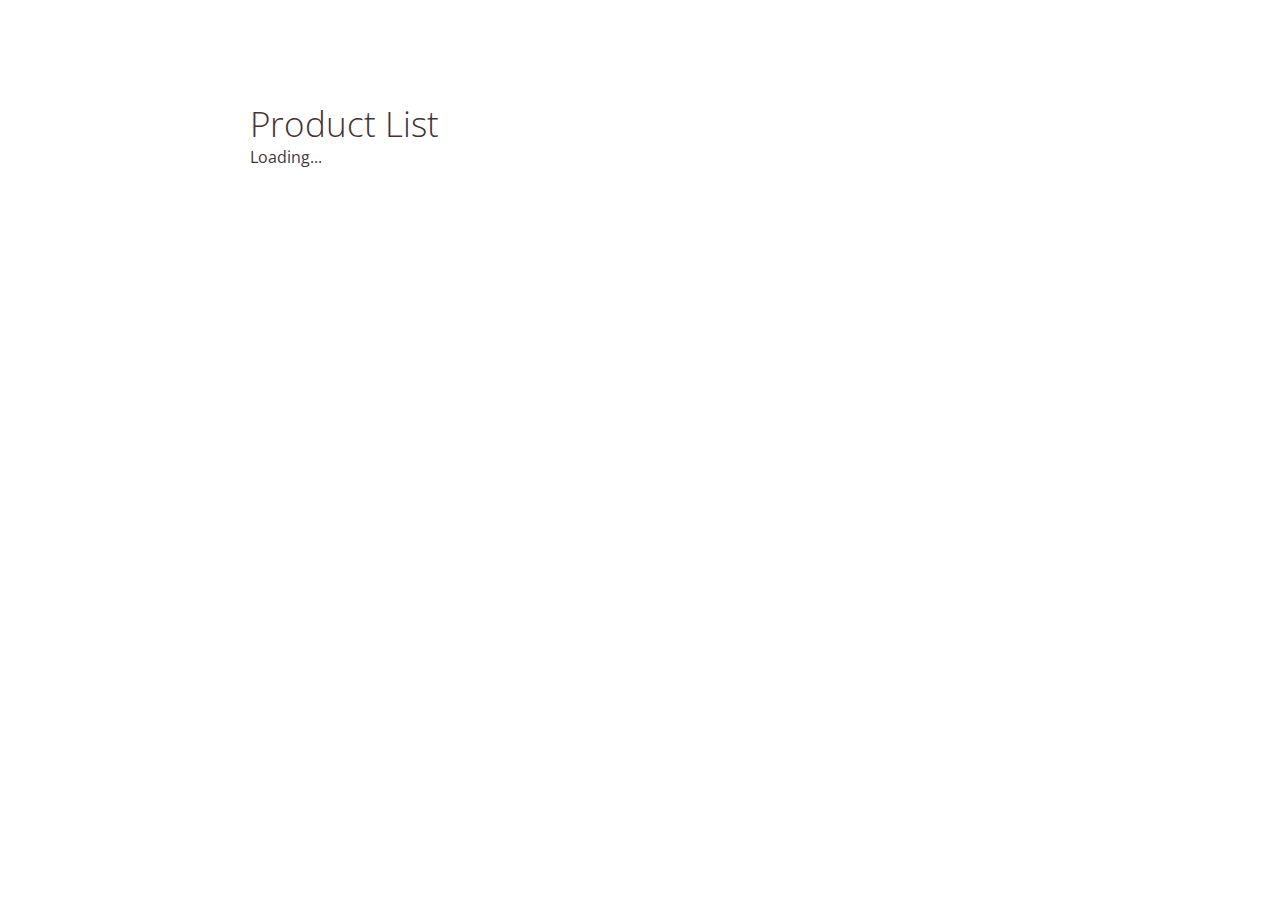
<file: index.html>
<!DOCTYPE html>
<html lang="en">
<head>
    <meta charset="UTF-8">
    <meta http-equiv="X-UA-Compatible" content="IE=edge">
    <meta name="viewport" content="width=device-width, initial-scale=1.0">
    <title>Vanilla Rating</title>
    <link rel="stylesheet" href="/assets/css/classless-tiny.css">
</head>
<body>
    <h1>Product List</h1>

    <section id="products">Loading...</section>
    
    <script src='/assets/js/main.js'></script>
    <script>
        fetch(`${baseURL}/products`)
                .then(response => response.json())
                .then(function(data){
                    const items = data.items
                
                //Display Product list
                $('#products').innerHTML = ''
                    items.forEach(function (item) {
                        let contentEl = `
                            <h3><a href='/product.html?key=${item.key}'>${item.title}</a></h3>
                            <p>${item.body}</p>
                        `
                        $('#products').insertAdjacentHTML('beforeend', contentEl)
                    });
                })
                .catch(err => console.log(err))
    </script>
    
</body>
</html>
</file>
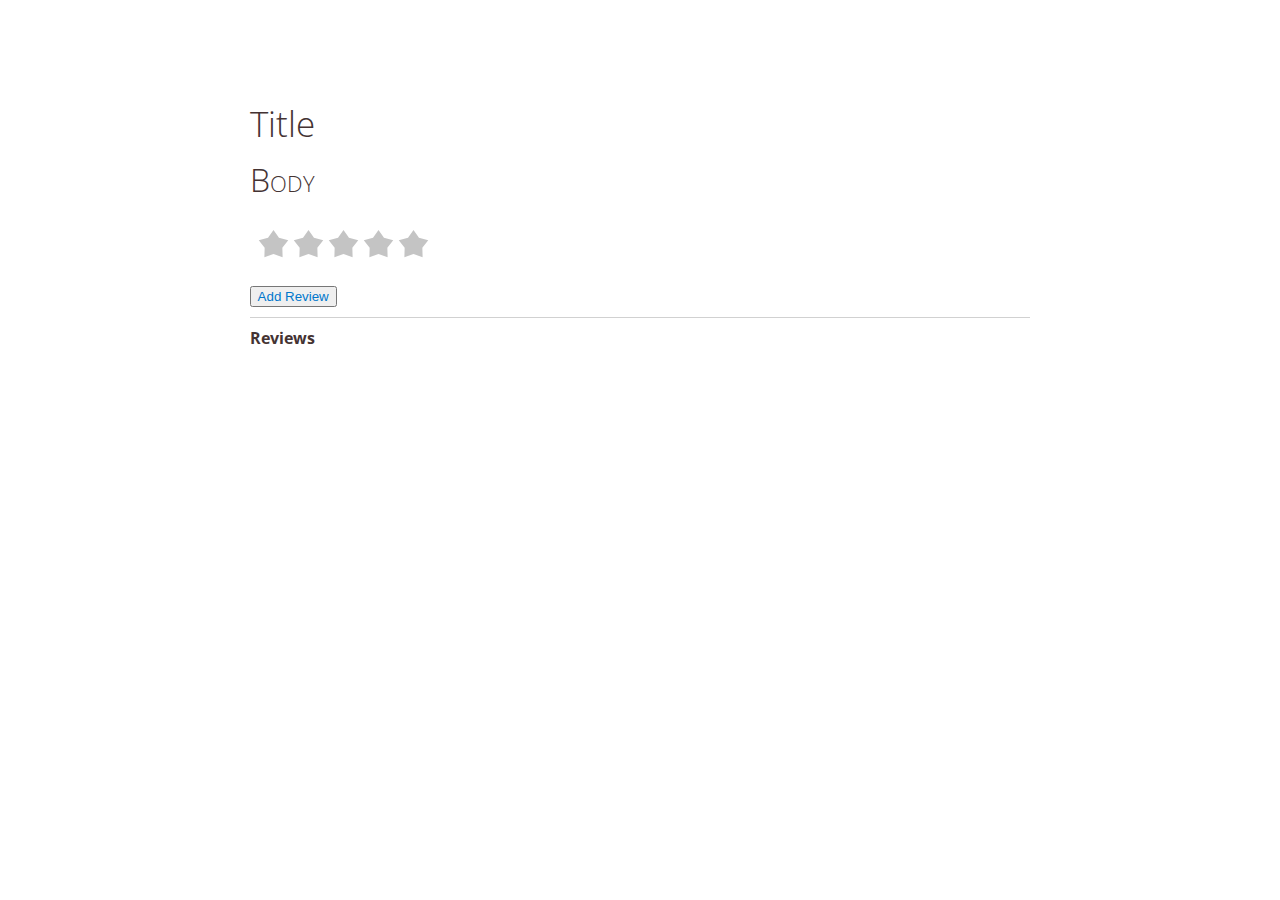
<file: product.html>
<!DOCTYPE html>
<html lang="en">

<head>
    <meta charset="UTF-8">
    <meta http-equiv="X-UA-Compatible" content="IE=edge">
    <meta name="viewport" content="width=device-width, initial-scale=1.0">
    <title>Vanilla Rating</title>
    <link rel="stylesheet" href="/assets/css/product.css">
    <link rel="stylesheet" href="/assets/css/classless-tiny.css">
</head>

<body>
    <h1>Title</h1>
    <h2>Body</h2>

    <br>
    <section>
        <div>
            <span class="is-xl" id="current-rating-nr"></span> &nbsp;
            <span id="current-ratingstar"></span>
        </div>

        <br>
        <button onclick="openModal()">Add Review</button>
        <div id="modal-root">
            <div class="modal">
                <h3>What's your rating?</h3>  
                <p>Rating</p>
                <div id="ratingstar-submission"></div>

                <p>Review</p>
                <textarea placeholder="start typing.." id="review_textarea" cols="30" rows="2"></textarea>
                <br>

                <button onclick="submitReview()">Submit Review</button>
            </div>
        </div>
        
        <hr>
        <b>Reviews</b>
        <section id="reviews"></section>
    </section>

    <script src='/assets/js/main.js'></script>
    <script src='/assets/js/product.js'></script>
</body>

</html>
</file>
<file: assets/css/product.css>
textarea {
    border: none;
}


.is-xl {
    font-size: 1.2rem;
}

/* This modal code from https://codepen.io/nbalaguer/pen/PVbEjm */
#modal-root {
position: fixed;
overflow: hidden;
background-color: rgba(0, 0, 0, 0.4);
left : 0;
top: 0;
width: 0px;
height : 0px;
opacity: 0;
transition: opacity 0.15s ease-out, width 0s linear 0.15s, height 0s linear 0.15s;
}

#modal-root.visible {
width: 100%;
height: 100%;
opacity: 1;
transition: opacity 0.15s ease-out;
}

.modal {
margin: 0 auto;
width: 600px;
background-color: white;
padding: 20px;
border-radius: 5px;
position: relative;
top: 50%;
transform: translateY(-50%);
}
</file>
<file: assets/css/classless-tiny.css>
/* Classless.css v0.95 (Tiny Inline Version)*/
@import url('https://fonts.googleapis.com/css?family=Open+Sans:300,400');

/* Tiny Reset for block elements  */
* {box-sizing: border-box; border-spacing: 0;}
header, footer, figure, table, video, details, blockquote,
ul, ol, dl, fieldset, pre, pre > code, caption {
	display: block;
	margin: 0.5rem 0rem 1rem;
	width: 100%;
	overflow: auto hidden;
	text-align: left;
}
video, summary, input, select { outline:none; }
html { font: 12pt/1.6 'Open Sans', Helvetica, sans-serif; }
body {
	position: relative;
	margin: auto;
	max-width: 50rem;
	color: #433;
	padding: 3.1rem 0.6rem 0;
	overflow-x: hidden;
}
body > footer { margin: 10rem 0rem 0rem; }

/* clickable stuff */
a, summary, button, select { color: #07c; cursor: pointer; }
a { text-decoration: underline solid #d1d1d1; text-underline-position: under; }
a:hover { color: #088;  border-color: #088; }

/* lists */
ul, ol { padding-top: 0.5rem; }
li, dd { margin-bottom: 0.5rem; }
dt { font-weight: bold; }

/* headings */
h1, h2, h3, h4, h5 { margin: 1.5em 0 0em; line-height: 1.2em; }
h1+h2, h2+h3, h3+h4, h4+h5 { margin-top: .5em; }
h1 { font-size: 2.2em; font-weight: 300; }
h2 { font-size: 2.0em; font-weight: 300; font-variant-caps: small-caps; }
h3 { font-size: 1.5em; font-weight: 400; }
h4 { font-size: 1.1em; font-weight: 700; }
h5 { font-size: 1.2em; font-weight: 400; color: #888; }
h6 { font-size: 1.0em; font-weight: 600; display: inline; }
h6 + p { display: inline; }

/* tables */
td, th {
  padding: 0.5rem 0.8rem;
  text-align: right;
  border-bottom: 0.1rem solid #d1d1d1;
  white-space: nowrap;
  font-size: 95%;
}
td:first-child, th:first-child { text-align: left; }
tr:hover{ background-color: #f4f5f6; }

/* figures */
img, svg { max-width: 100%; vertical-align: text-top; }
p>img:not(:only-child) { float: right; margin: 0 0 .5em .5em; }
figure > img { display: block; margin: 0.5em auto; }
figcaption, caption { color: #888; margin-bottom: 1rem; }
figure > *:not(:last-child) { margin: 0 0 0.4rem; }

/*code*/
pre > code {
  margin: 0;
  position: relative;
  padding: 0.8em;
  border-left: 0.3rem solid #088;
}
code, kbd, samp {
	padding: 0.2rem;
	font: 12pt monospace;
	background: #f4f5f6;
	border-radius: 0.3em;
}
kbd { border: 0.1rem solid #d1d1d1; }

/* misc */
blockquote{ border-left: 0.3rem solid #d1d1d1; padding: 1rem 1.5rem; font-style: italic; }
hr { border: 0; border-top: 0.1rem solid #d1d1d1; }
nav { width: 100%; min-height: 2.8em; background-color: #f4f5f6; }
input { font-size: 1em; }
p>cite:before { content: ' ('; } p>cite:after {content: ') '}

/* grid */
.row { display: flex; margin:  0.5rem -0.5rem; align-items: stretch; }
.row [class*="col"] { padding: 0  0.5rem; flex: 1 1 100%; }
@media (max-width: 40em) { .row { flex-direction: column !important; } }
</file>
